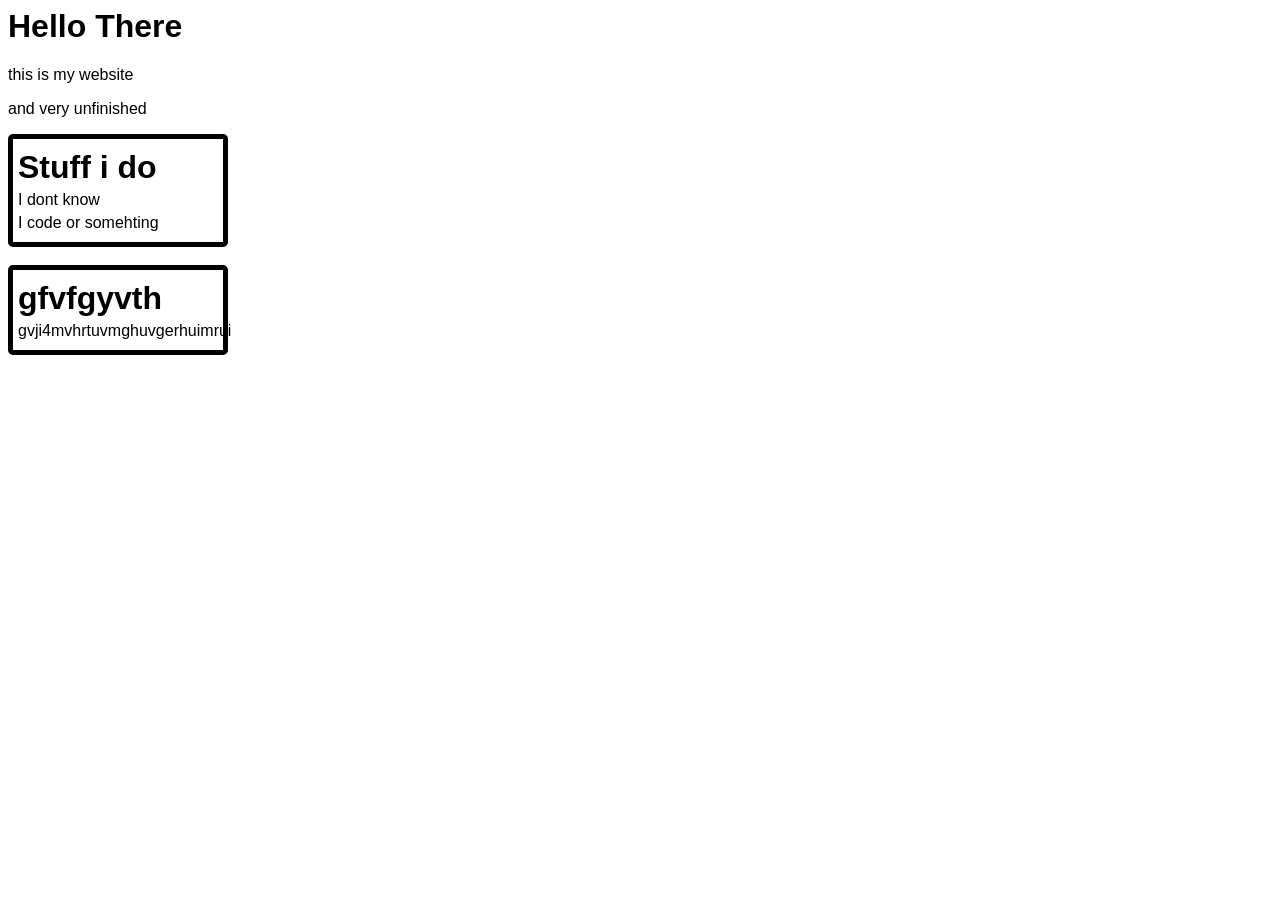
<file: index.html>
<html>
  <head>
    <title>
      yeah
    </title>
    <link href="styles.css" rel="stylesheet" type="text/css" />
    <meta charset="utf-8">
    <meta name="viewport" content="width=device-width">
  </head>
  <body>
    <h1>Hello There</h1>
    <p>this is my website</p>
    <p>and very unfinished</p>
    <div class = "info-box" style = "width: 200px">
      <h1>Stuff i do</h1>
      <p>I dont know</p>
      <p>I code or somehting</p>
    </div>
    <br>
    <div class = "info-box" style = "width: 200px">
      <h1>gfvfgyvth</h1>
      <p>gvji4mvhrtuvmghuvgerhuimrui</p>
    </div>
  </body>
</html>
</file>
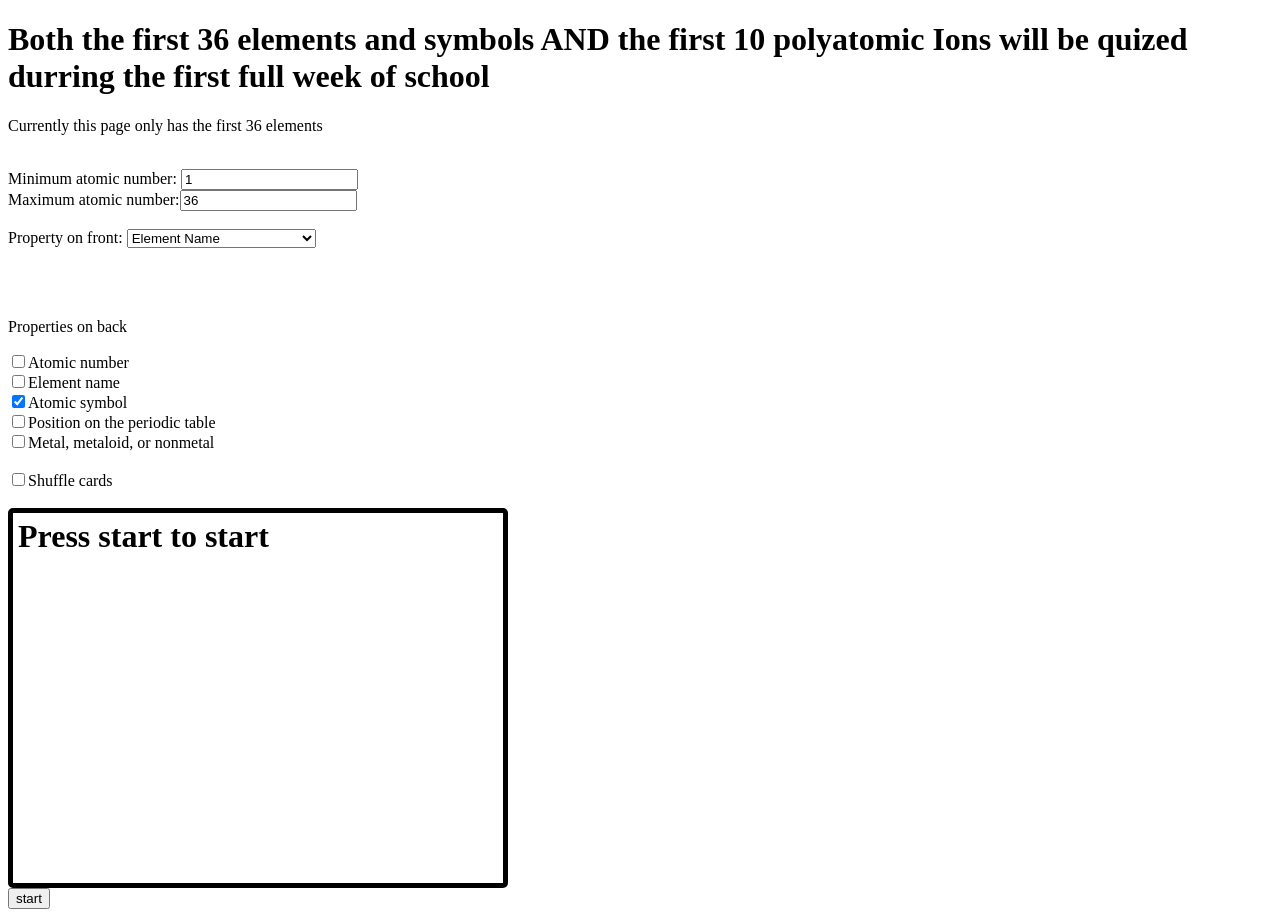
<file: ElementMemory/index.html>
<!DOCTYPE html>
<html>

  <head>
    <meta charset="utf-8">
    <meta name="viewport" content="width=device-width">
    <title>Memorize the elements</title>
    <link href="style.css" rel="stylesheet" type="text/css" />
  </head>

  <body>
      <h1>Both the first 36 elements and symbols AND the first 10 polyatomic Ions will be quized durring the first full week of school</h1>
      <p>Currently this page only has the first 36 elements</p>
      <br>
      <label for="min">Minimum atomic number: </label><input type="text", id="min", placeholder="min">
      <br>
      <label for="max">Maximum atomic number:</label><input type="text", id="max", placeholder="max">
      <br>
      <br>
      <label for="Start">Property on front:</label>
      <select id="Start", size="1">
        <option value="name">Element Name</option>
        <option value="number">Atomic Number</option>
        <option value="symbol">Element Symbol</option>
        <option value="position">Position in the periodic table</option>
      </select>
      <br>
      <br>
      <br>
      <br>
      <p>Properties on back</p> 
      <input type="checkbox", id="number"><label for="number">Atomic number</label><br>
      <input type="checkbox", id="name"><label for="name">Element name</label><br>
      <input type="checkbox", id="symbol"><label for="symbol">Atomic symbol</label><br>
      <input type="checkbox", id="position"><label for="position">Position on the periodic table</label><br>
      <input type="checkbox", id="type"><label for="type">Metal, metaloid, or nonmetal</label>
      <br>
      <br>
      <input type="checkbox", id="shuffle"><label for="shuffle">Shuffle cards</label>
      <br>
      <br>
      <div class="box", id = "card", tabindex="0", role="button">
        <h1>Press start to start</h1>
      </div>

      <button id = "startcards">start</button>
      <script src="script.js"></script>
  </body>

</html>
</file>
<file: styles.css>
body {
  font-family: Arial, Helvetica, sans-serif;
}



.info-box {
	border: 5px solid black;
	border-radius: 5px;
	margin: 0px;
	padding: 5px;
}

.info-box > *{
	padding: 0px;
	margin: 0px;
}

.info-box > h1 , .info-box > p{
	margin-top: 5px;
	margin-bottom: 5px;
}
</file>
<file: ElementMemory/style.css>
.box {
	border: 5px solid black;
	border-radius: 5px;
	margin: 0px;
	padding: 5px;
}

.box > *{
	padding: 0px;
	margin: 0px;
}

#card {
  width: 480px;
  height: 360px;
}
</file>
